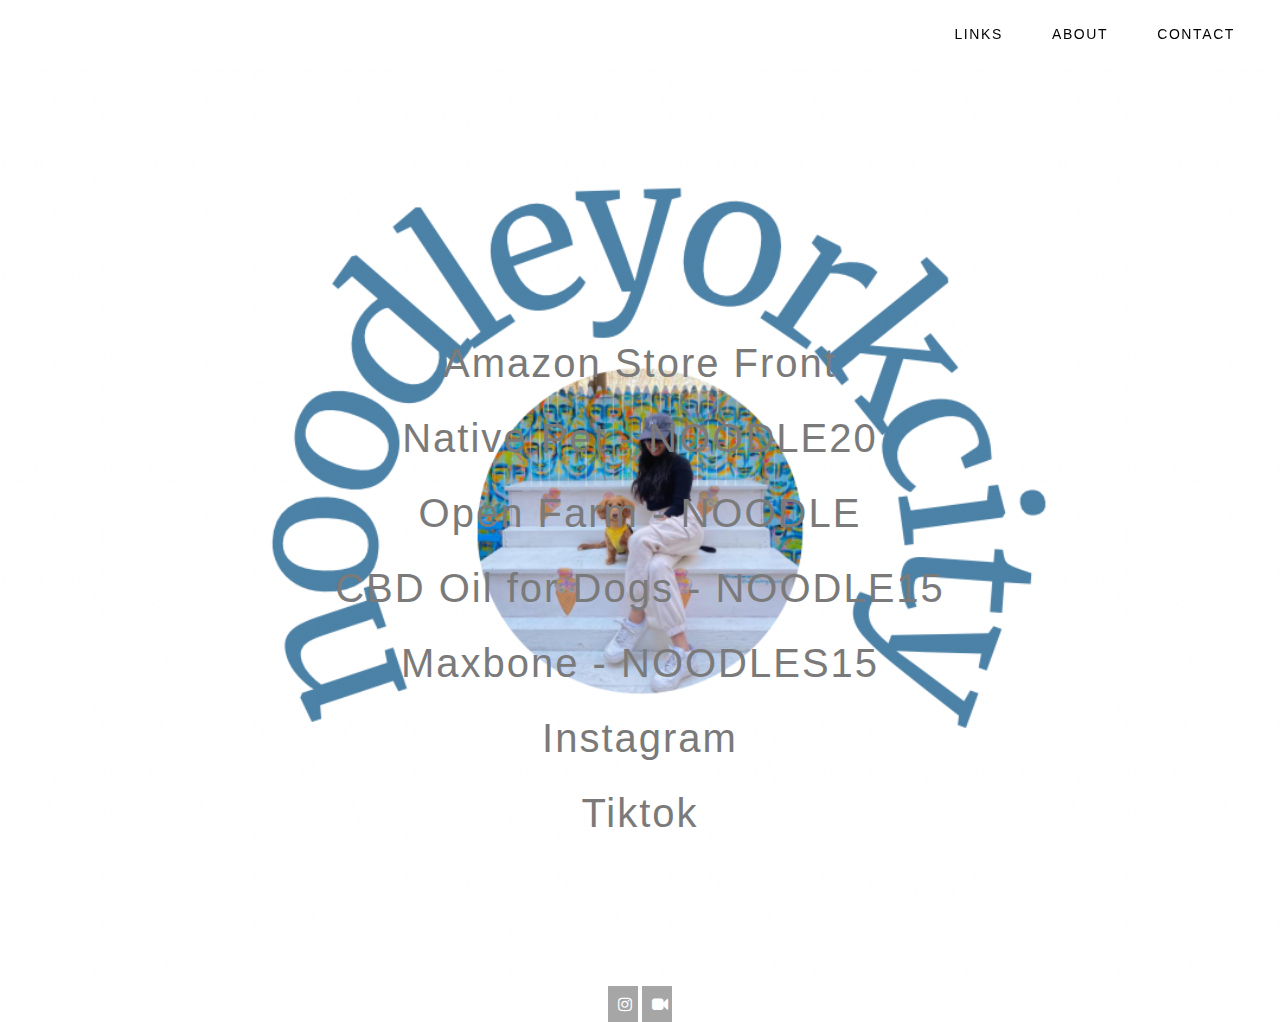
<file: index.html>
<!DOCTYPE html>
<html>
<head>
  <!-- Global site tag (gtag.js) - Google Analytics -->
  <script async src="https://www.googletagmanager.com/gtag/js?id=UA-123736301-1"></script>
	<link rel="stylesheet" type="text/css" href="CSS/style.css">
	<!-- Add icon library -->
	<link rel="stylesheet" href="https://cdnjs.cloudflare.com/ajax/libs/font-awesome/4.7.0/css/font-awesome.min.css">
	<title>Noodle York City</title>
</head>

<body>

<div class="topnav" id="topnav">
  <div class="navcontainer">
  <a href="#home">Links</a>
  <a href="HTML/about.html">About</a>
  <a href="HTML/contact.html">Contact</a>
  </div>
</div>

<div class="homepage"  id="homepage">
	<div id="links">
<a href="https://www.amazon.com/shop/noodle.">Amazon Store Front</a> <br>
<a href="https://glnk.io/jl00w/noodle20">Native Pet - NOODLE20</a> <br>
<a href="https://get.aspr.app/SHzve">Open Farm - NOODLE</a> <br>
<a href="https://www.petalsandtails.com/?rfsn=7122472.2de4e35&utm_source=refersion&utm_medium=affiliate&utm_campaign=7122472.2de4e35">CBD Oil for Dogs - NOODLE15</a> <br>		
<a href="https://max-bone.bop8.net/LPGAao">Maxbone - NOODLES15</a> <br>
<a href="http://instagram.com/NoodleYorkCity">Instagram</a> <br>
<a href="https://www.tiktok.com/@noodleyorkcity">Tiktok</a> <br>
	</div>
</div>


</div>


<div class="footer">
	<a href="http://instagram.com/NoodleYorkCity" class="fa fa-instagram" target="_blank"></a>
	<a href="https://www.tiktok.com/@noodleyorkcity" i class="fa fa-video-camera"  target="_blank"></a>
</div>
</body>
</html>
</file>
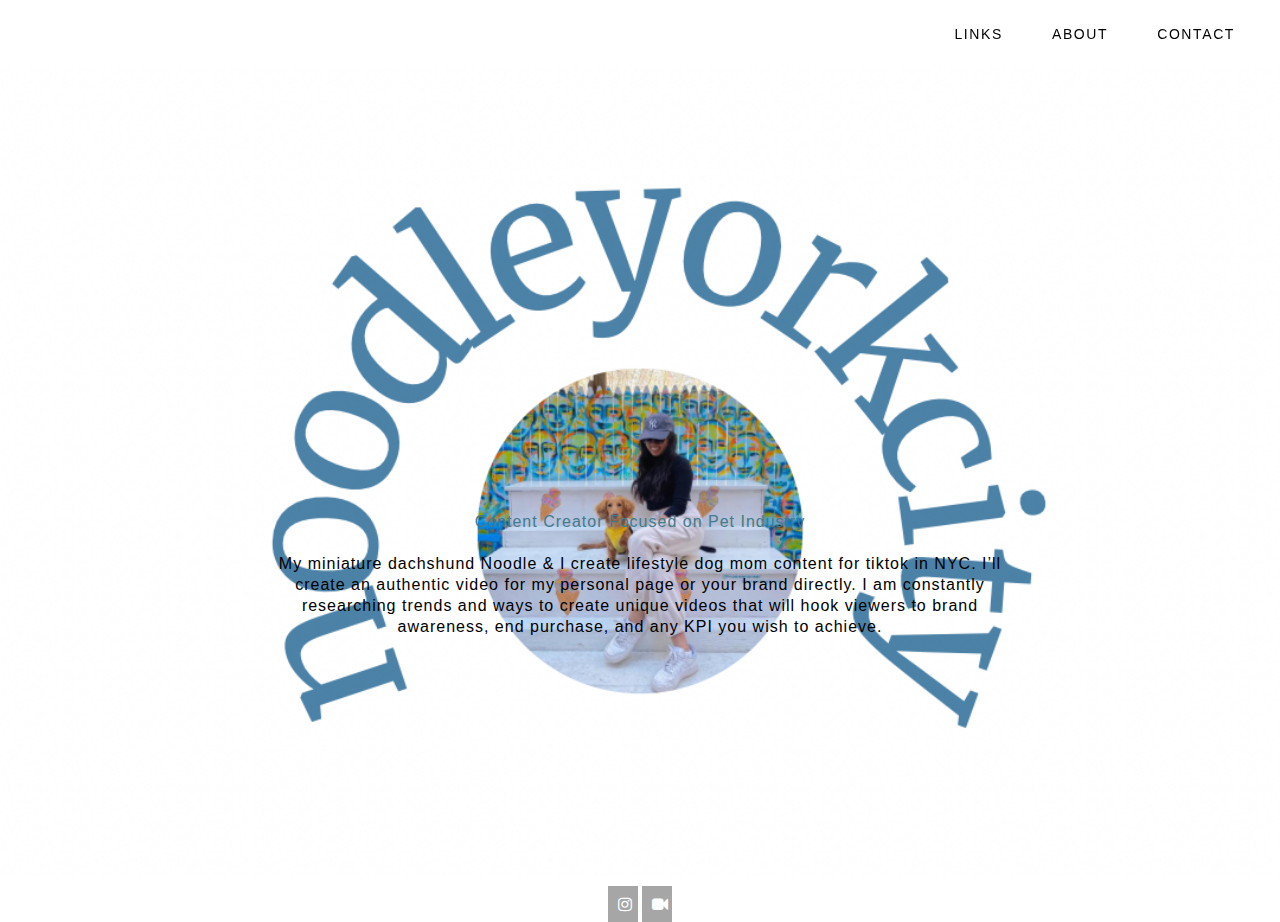
<file: HTML/about.html>
<!DOCTYPE html>
<html>
<head>
	<link rel="stylesheet" type="text/css" href="../CSS/style.css">
	<!-- Add icon library -->
	<link rel="stylesheet" href="https://cdnjs.cloudflare.com/ajax/libs/font-awesome/4.7.0/css/font-awesome.min.css">
	<title>Noodle York City</title>
</head>

<body>

<div class="topnav" id="topnav">
  <div class="navcontainer">
  <a href="../index.html">Links</a>
  <a href="about.html">About</a>
  <a href="contact.html">Contact</a>
  </div>
</div>


<div class="subpage" id="subpage">
	<div class ="about">

<br>
<p>
	<font color=#427B8B>Content Creator Focused on Pet Industry</font> <br> <br>
My miniature dachshund Noodle & I create lifestyle dog mom content for tiktok in NYC.  I’ll create an authentic video for my personal page or your brand directly. I am constantly researching trends and ways to create unique videos that will hook viewers to brand awareness, end purchase, and any KPI you wish to achieve. 
</p>


	</div>
</div>

<div class="footer">
	<a href="http://instagram.com/NoodleYorkCity" class="fa fa-instagram" target="_blank"></a>
	<a href="https://www.tiktok.com/@noodleyorkcity" i class="fa fa-video-camera"  target="_blank"></a>
</div>
</body>
</html>
</file>
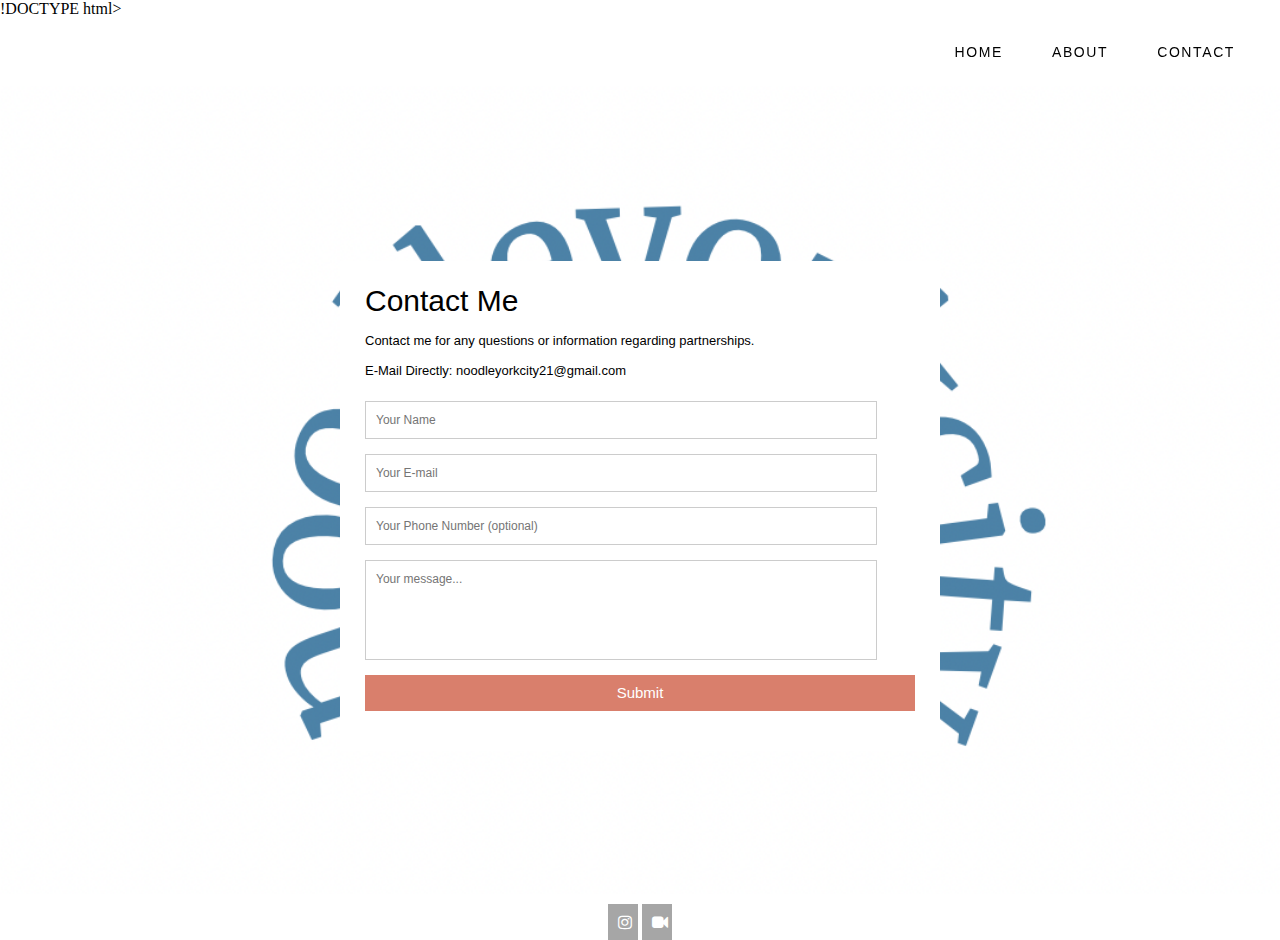
<file: HTML/contact.html>
!DOCTYPE html>
<html>
<head>
	<link rel="stylesheet" type="text/css" href="../CSS/style.css">
	<link rel="stylesheet" href="https://cdnjs.cloudflare.com/ajax/libs/font-awesome/4.7.0/css/font-awesome.min.css">
	<title>Noodle York City</title>
</head>

<body>

<div class="topnav" id="topnav">
  <div class="navcontainer">
  <a href="../index.html">Home</a>
  <a href="about.html">About</a>
  <a href="contact.html">Contact</a>
  </div>
</div>

<div class="subpage" id="worksubpage">
<div class="container">  
  <form id="contact" action="https://formspree.io/f/xpznloap" method="post" name="contactform">
    <h3>Contact Me</h3>
    <h4>Contact me for any questions or information regarding partnerships. <br>
    E-Mail Directly: noodleyorkcity21@gmail.com</h4>
    <fieldset>
    <input name="Name" placeholder="Your Name" type="text" tabindex="1" required>
    </fieldset>
    <fieldset>
    <input type="Email" name="email" placeholder="Your E-mail" required>
    </fieldset>
    <fieldset>
    <input name="Phone" placeholder="Your Phone Number (optional)" type="tel" tabindex="3" >
    </fieldset>
    <fieldset>
    <textarea name="message" placeholder="Your message..." required></textarea>
    </fieldset>
    <fieldset>
      <button name="submit" type="submit" id="contact-submit" data-submit="...Sending">Submit</button>
    </fieldset>
  </form>
</div>

</div>

<div class="footer">
  <a href="http://instagram.com/NoodleYorkCity" class="fa fa-instagram" target="_blank"></a>
  <a href="https://www.tiktok.com/@noodleyorkcity" i class="fa fa-video-camera"  target="_blank"></a>
</div>

<script language="JavaScript">
// Code for validating the form
// Visit http://www.javascript-coder.com/html-form/javascript-form-validation.phtml
// for details
var frmvalidator  = new Validator("contactform");
frmvalidator.addValidation("name","req","Please provide your name"); 
frmvalidator.addValidation("email","req","Please provide your email"); 
frmvalidator.addValidation("email","email","Please enter a valid email address"); 
</script>

</body>
</html>
</file>
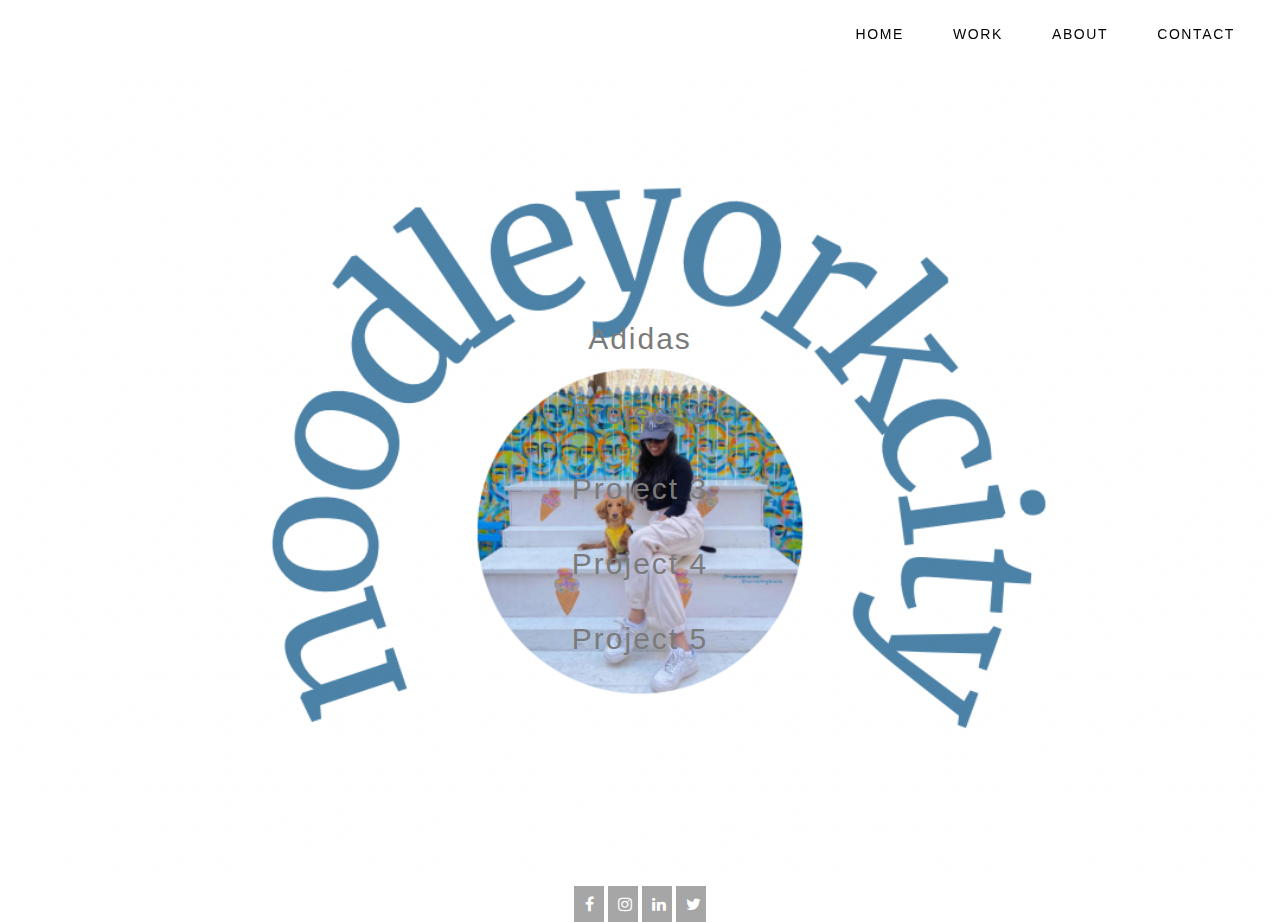
<file: HTML/work.html>
<!DOCTYPE html>
<html>
<head>
	<link rel="stylesheet" type="text/css" href="../CSS/style.css">
	<!-- Add icon library -->
	<link rel="stylesheet" href="https://cdnjs.cloudflare.com/ajax/libs/font-awesome/4.7.0/css/font-awesome.min.css">
	<title> Bianca P. Roxas</title>
</head>

<body>

<div class="topnav" id="topnav">
  <div class="navcontainer">
  <a href="../index.html">Home</a>
  <a href="work.html">Work</a>
  <a href="about.html">About</a>
  <a href="contact.html">Contact</a>
  </div>
</div>


<div class="subpage" id="subpage">
	<div id="projlink">
<a href="../ADIDAS/index.html">Adidas</a> <br>
<a href="">Project 2</a> <br>
<a href="">Project 3</a> <br>
<a href="">Project 4</a> <br>
<a href="">Project 5</a> <br>
	</div>
</div>

<div class="footer">
	<a href="#" class="fa fa-facebook"></a>
	<a href="http://instagram.com/bey0nka" class="fa fa-instagram"></a>
	<a href="#" class="fa fa-linkedin"></a>
	<a href="#" class="fa fa-twitter"></a>
</div>
</body>
</html>
</file>
<file: CSS/style.css>
*{
	margin:0px;
    padding:0px;
}
html,body {
	height: 80%;
}
.topnav {
    background-color: rgba(255, 255, 255, 0.69);
    overflow: hidden;
    padding-top: 25px;
    padding-bottom: 25px;
    position: fixed;
    width: 100%;
    display: flex;
    justify-content: flex-end;
    align-items: center;

}

.navcontainer a {
	color: #000000;
	text-decoration: none;
	margin-right: 45px;
	font-size: 14px;
	font-weight: lighter;
	text-transform: uppercase;
	font-family: helvetica;
	letter-spacing: 1.6px;
}

.navcontainer a:hover {
	letter-spacing: 3.3px;
}

.containerdiv img {
	min-height: 100%;
	}

.homepage {
  background-image: url(../IMG/noodleyorkcity.png);
  background-size: cover;
  background-repeat: repeat;
  min-height: 100%;
  min-width: 100%;
  margin: auto;
  padding-top: 300px;
  padding-bottom: 100px;
  text-align: center;
  font-family: helvetica;
  display: flex;
  align-items: center;
  justify-content: center;
}

.homepage>div>a {
  text-decoration: none;
  color: #7B7A7A;
  font-weight: lighter;
  font-size: 40px;
  letter-spacing: 2px;
  line-height: 75px;
}

.subpage {
  background-image: url(../IMG/noodleyorkcity.png);
  background-size: cover;
  background-repeat: repeat;
  min-height: 100%;
  min-width: 100%;
  margin: auto;
  padding-top: 200px;
  padding-bottom: 100px;
  text-align: center;
  font-family: helvetica;
  display: flex;
  align-items: center;
  justify-content: center;
}

.subpage>div>a {
  text-decoration: none;
  color: #7B7A7A;
  font-weight: lighter;
  font-size: 30px;
  letter-spacing: 2px;
  line-height: 75px;
}

#projlink a:hover {
	border-bottom: 2px solid #d97f6c;
}

.subpage>.about>h1 {
	font-size: 50px;
	font-weight: lighter;
	text-transform: uppercase;
	letter-spacing: 2px;

}

.about {
	margin-left: 20%;
	margin-right: 20%;
  padding-top: 150px;
	letter-spacing: 1px;
	line-height: 21px;
	font-weight: lighter;
}

.about>img {
	height: 200px;
	width: 200px;
	border-radius: 50%;
}



.about>p>u,i,b {
	color: #d97f6c;
}


.container {
  font-family:Helvetica;
  line-height: 30px;
  color: black;
  max-width: 600px;
  width: 100%;

}

#contact input[type="text"],
#contact input[type="email"],
#contact input[type="tel"],
#contact textarea,
#contact button[type="submit"] {
  font: 400 12px/16px Helvetica;
}

#contact {
  text-align: left;
  background: #ffffff;
  padding: 25px;
}

#contact h3 {
  display: block;
  font-size: 30px;
  font-weight: 300;
  margin-bottom: 10px;
}

#contact h4 {
  margin: 5px 0 15px;
  display: block;
  font-size: 13px;
  font-weight: 400;
}

fieldset {
  border: medium none !important;
  margin: 0 0 10px;
  min-width: 100%;
  padding: 0;
  width: 100%;
}

#contact input[type="text"],
#contact input[type="email"],
#contact input[type="tel"],
#contact textarea {
  width: 93%;
  border: 1px solid #ccc;
  background: #FFF;
  margin: 0 0 5px;
  padding: 10px;
}

#contact input[type="text"]:hover,
#contact input[type="email"]:hover,
#contact input[type="tel"]:hover,
#contact textarea:hover {
  -webkit-transition: border-color 0.3s ease-in-out;
  -moz-transition: border-color 0.3s ease-in-out;
  transition: border-color 0.3s ease-in-out;
  border: 1px solid #aaa;
}

#contact textarea {
  height: 100px;
  max-width: 100%;
  resize: none;
}

#contact button[type="submit"] {
  cursor: pointer;
  width: 100%;
  border: none;
  background: #d97f6c;
  color: #FFF;
  margin: 0 0 5px;
  padding: 10px;
  font-size: 15px;
}

#contact button[type="submit"]:active {
  box-shadow: inset 0 1px 3px rgba(0, 0, 0, 0.5);
}

#contact input:focus,
#contact textarea:focus {
  outline: 0;
  border: 1px solid #aaa;
}

.footer {
	text-align: center;
	padding-top: 10px;
	height: 10px;
}

.fa {
    padding: 10px;
    font-size: 12px;
    width: 10px;
    text-align: center;
    text-decoration: none;
    background: #a6a6a6;
    color: #FFFFFF;
}
.fa:hover {
	background-color: white;
	color: #a6a6a6;
}
</file>
